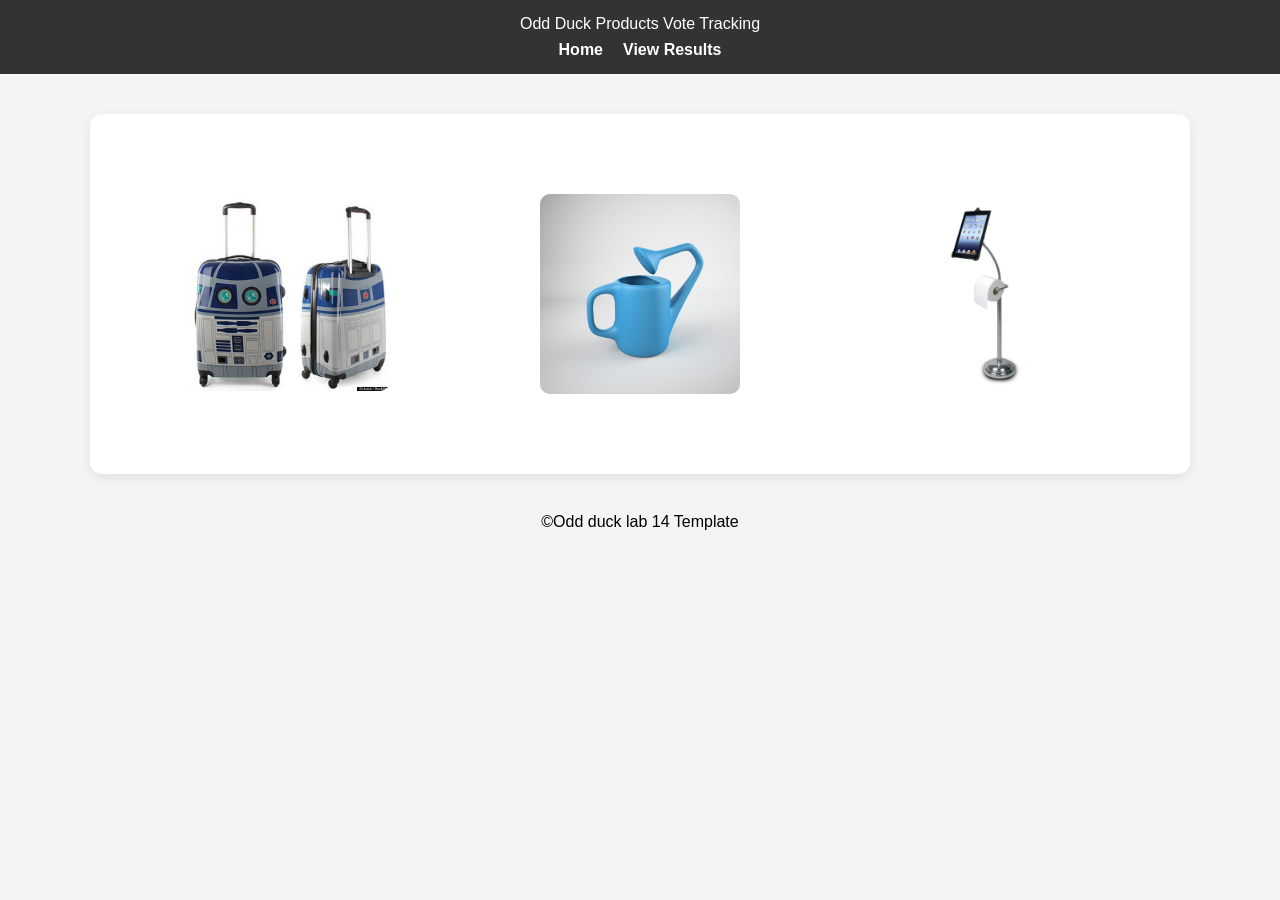
<file: index.html>
<!DOCTYPE html>
<html lang="en">

<head>
  <meta charset="UTF-8">
  <meta http-equiv="X-UA-Compatible" content="IE=edge">
  <meta name="viewport" content="width=device-width, initial-scale=1.0">
  <link rel="stylesheet" href="css/reset.css">
  <link rel="stylesheet" href="css/style.css">
  <title>Odd Duck Product Voting</title>
</head>

<body>

  <header>
    <h1>Odd Duck Products Vote Tracking</h1>

    <nav>
      <ul>
        <li><a href="index.html">Home</a></li>
        <li><a href="chart.html">View Results</a></li>
      </ul>
    </nav>

  </header>

  <main>
    <section id="imgContainer">
      <img>
      <img>
      <img>
    </section>
  </main>

  <footer>
    <p>&copy;Odd duck lab 14 Template</p>
  </footer>

  <script src="js/app.js"></script>
  <script src="js/voting.js"></script>

</body>
</html>
</file>
<file: css/style.css>
/* TODO: Make it awesome */

body {
  font-family: Arial, sans-serif;
  background-color: #f4f4f4;
  text-align: center;
}

header {
  background-color: #333;
  color: white;
  padding: 1rem;
}

nav ul {
  display: flex;
  justify-content: center;
  gap: 20px;
  margin-top: 10px;
}

nav a {
  color: white;
  text-decoration: none;
  font-weight: bold;
}

section {
  margin-top: 2rem;
}

#imgContainer {
  height: 360px;
  display: flex;
  justify-content: center;
  gap: 130px;
  align-items: center;
  margin: 40px 90px;

  background-color: white;
  border-radius: 12px;
  box-shadow: 0 4px 12px rgba(0,0,0,0.08);

}

img {
  width: 200px;
  margin: 10px;
  border-radius: 10px;
  cursor: pointer;
  transition: transform 0.2s;
}

img:hover {
  transform: scale(1.05);
}

#chart-section {
  width: 80%;
  margin: 2rem auto;
}
</file>
